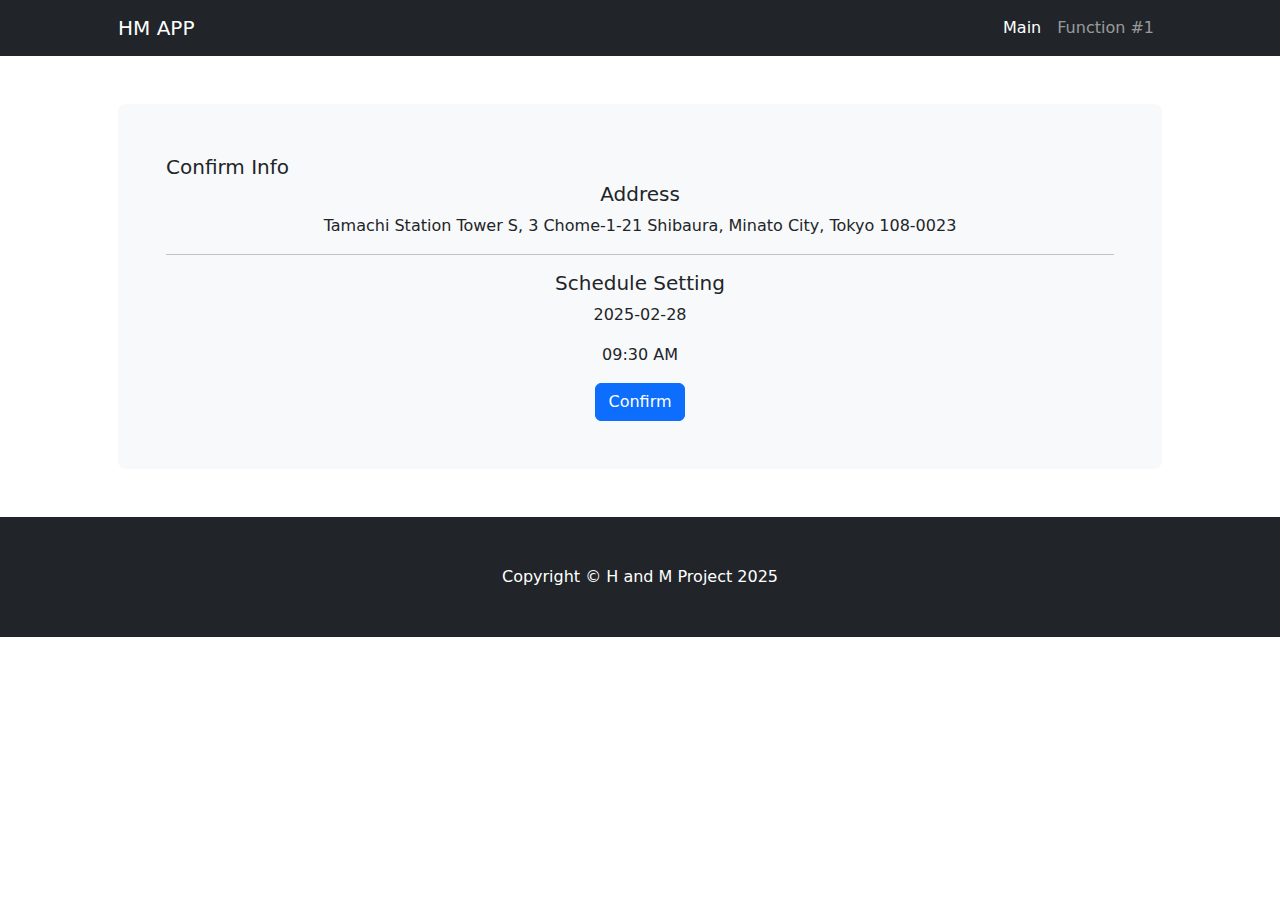
<file: setting-page.html>
<!DOCTYPE html>
<html lang="en">
    <head>
        <meta charset="utf-8" />
        <meta name="viewport" content="width=device-width, initial-scale=1, shrink-to-fit=no" />
        <meta name="description" content="" />
        <meta name="author" content="" />
        <title>CND H and M Project</title>
        <!-- Bootstrap icons-->
        <link href="https://cdn.jsdelivr.net/npm/bootstrap-icons@1.4.1/font/bootstrap-icons.css" rel="stylesheet" />
        <!-- Core theme CSS (includes Bootstrap)-->
        <link href="css/styles.css" rel="stylesheet" />
    </head>
    <body>
        <!-- Responsive navbar-->
        <nav class="navbar navbar-expand-lg navbar-dark bg-dark">
            <div class="container px-lg-5">
                <a class="navbar-brand" href="./index.html">HM APP</a>
                <button class="navbar-toggler" type="button" data-bs-toggle="collapse" data-bs-target="#navbarSupportedContent" aria-controls="navbarSupportedContent" aria-expanded="false" aria-label="Toggle navigation"><span class="navbar-toggler-icon"></span></button>
                <div class="collapse navbar-collapse" id="navbarSupportedContent">
                    <ul class="navbar-nav ms-auto mb-2 mb-lg-0">
                        <li class="nav-item"><a class="nav-link active" aria-current="page" href="#!">Main</a></li>
                        <li class="nav-item"><a class="nav-link" href="#function1">Function #1</a></li>
                    </ul>
                </div>
            </div>
        </nav>
        <!-- Header-->
        <header class="py-5">
            <div class="container px-lg-5">
                <div class="p-4 p-lg-5 bg-light rounded-3 text-center">
                    <!-- 모달 -->
                    <div class="modal-dialog">
                    <div class="modal-content">
                        <div class="modal-header">
                        <h1 class="modal-title fs-5" id="exampleModalLabel">Confirm Info</h1>
                        </div>
                        <div class="modal-body">
                            <h5>Address</h5>
                            <p>Tamachi Station Tower S, 3 Chome-1-21 Shibaura, Minato City, Tokyo 108-0023</p>
                            <hr>
                            <h5>Schedule Setting</h5>
                            <p>
                                2025-02-28
                            </p>
                            <p>
                                09:30 AM
                            </p>
                            <button type="button" class="btn btn-primary" onclick="alert('Confirm')">Confirm</button>
                        </div>
                        </div>
                    </div>
                    </div>
                </div>
            </div>
        </header>

        <!-- Footer-->
        <footer class="py-5 bg-dark">
            <div class="container"><p class="m-0 text-center text-white">Copyright &copy; H and M Project 2025</p></div>
        </footer>
        <!-- Bootstrap core JS-->
        <script src="https://cdn.jsdelivr.net/npm/bootstrap@5.2.3/dist/js/bootstrap.bundle.min.js"></script>
        <script src="https://cdn.jsdelivr.net/npm/bootstrap@5.3.2/dist/js/bootstrap.bundle.min.js" integrity="sha384-C6RzsynM9kWDrMNeT87bh95OGNyZPhcTNXj1NW7RuBCsyN/o0jlpcV8Qyq46cDfL" crossorigin="anonymous"></script>
        <!-- Core theme JS-->
        <script src="js/scripts.js"></script>
    </body>
</html>
</file>
